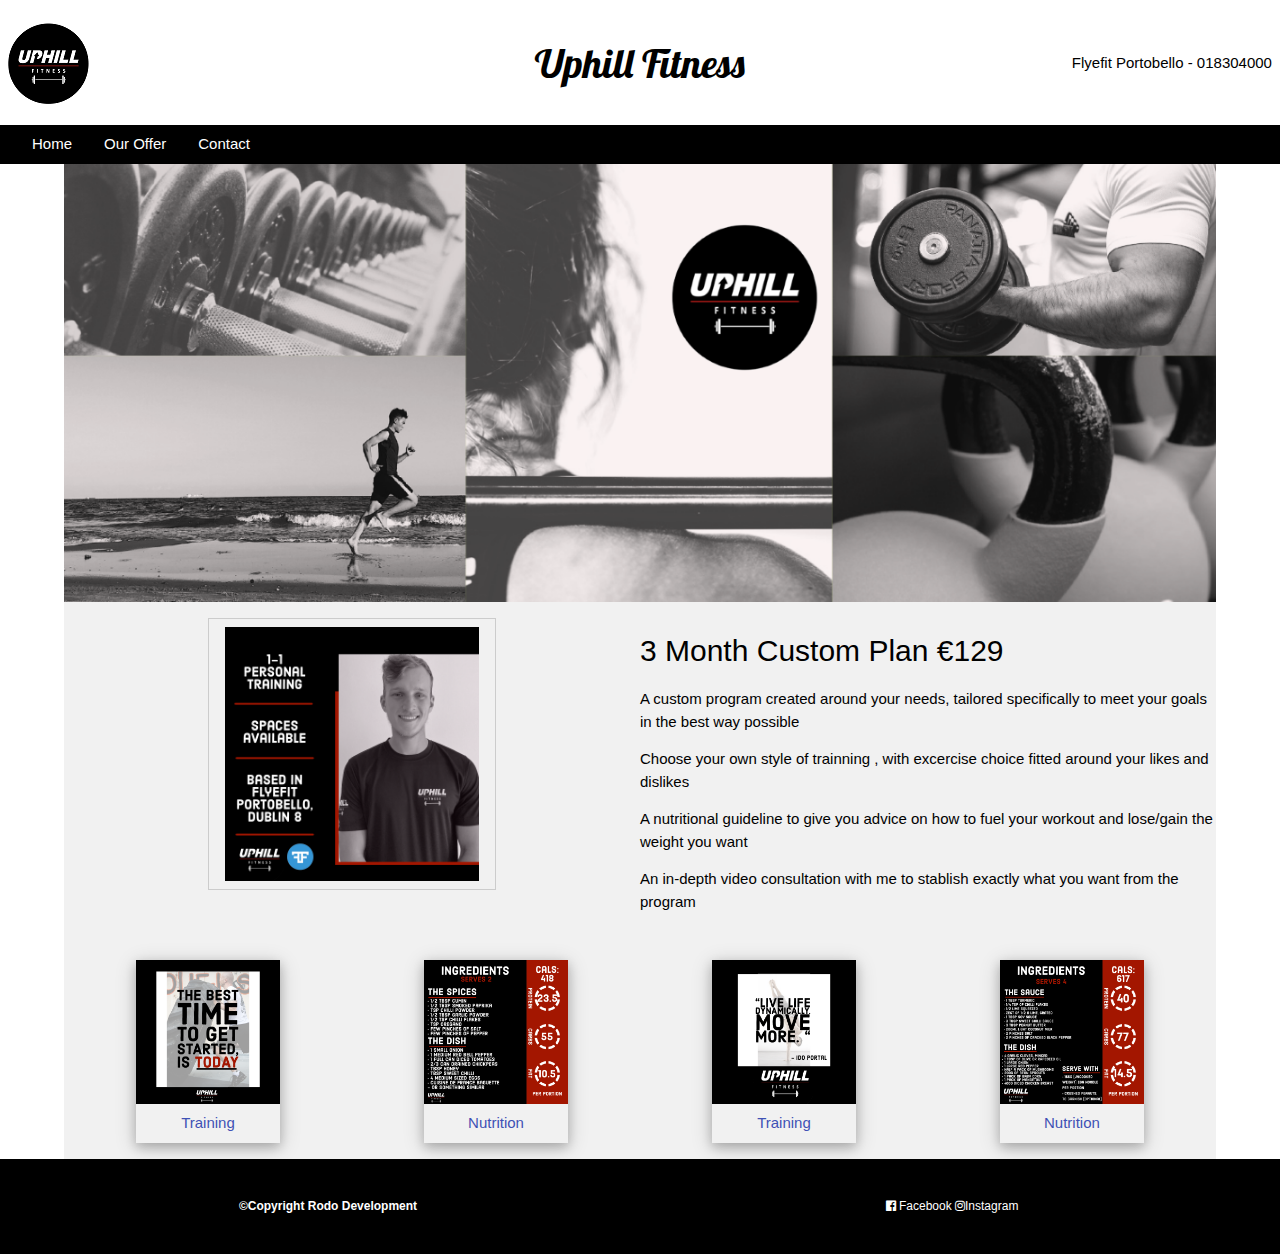
<file: index.html>
<!DOCTYPE html>
<html lang="en">
<head>
    <meta charset="UTF-8">
    <meta http-equiv="X-UA-Compatible" content="IE=edge">
    <meta name="viewport" content="width=device-width, initial-scale=1.0">
    <meta name="description" content="Fitness coach">
    <meta name="keywords" content="fitness coach, online coaching, nutrition">
    <!--W3css Library-->
    <link rel="stylesheet" type="text/css" href="assets/css/w3.css">			
	<!--Icons-->
    <link rel="stylesheet" href="https://cdnjs.cloudflare.com/ajax/libs/font-awesome/4.7.0/css/font-awesome.min.css">
	<!--Fonts-->
    <link href="https://fonts.googleapis.com/css?family=Lobster&display=swap" rel="stylesheet">	
    <!--Personalized CSS-->
	<link rel="stylesheet" type="text/css" href="assets/css/main.css">

    <title>Uphill Fitness</title>
</head>
<body>    
    <!-- HEADER -->
	<header  class="w3-row">
		<!-- First Column -->
		<div class="w3-col l3 s3">
			<div class="w3-display-container header-height">
				<div class="w3-display-left w3-padding-small">
                    <a href="index.html"><img src="assets/images/logo.png" alt="logo"></a>
                </div>
			</div>
		</div>
		<!-- Second Column -->
		<div class="w3-col l6 s9" id="titulo">
			<div class="w3-display-container header-height">
				<div class="w3-display-middle w3-large w3-hide-medium w3-hide-large"><span class="h1-size">Uphill Fitness</span></div>
				<div class="w3-display-middle w3-xlarge w3-hide-small"><span class="h1-size">Uphill Fitness</span></div>
			</div>
		</div>
		<!-- Third Column -->
		<div class="w3-col l3 w3-hide-small w3-hide-medium">
			<div class="w3-display-container header-height">
				<div class="w3-display-right w3-padding-small">Flyefit Portobello - 018304000</div>
			</div>
		</div>
	</header>

    <!-- NAV BAR PCS AND TABLETS-->
	<nav class="w3-bar w3-container w3-black">
		<a href="index.html" class="w3-bar-item w3-button">Home</a>
        <a href="service.html" class="w3-bar-item w3-button">Our Offer</a>
		<a href="contact.html" class="w3-bar-item w3-button">Contact</a>
	</nav>

    <!-- MAIN CONTENT -->
	<main id="mainbody" class="w3-light-grey">
        <!--Banner Image-->		
		<div>
			<img src="assets/images/Header.png" alt="Banner Image" class="w3-animate-opacity image-full">			
		</div>

        <!-- What we offer-->
        <div class="w3-row w3-padding-16">
            <div class="w3-col l6 w3-center">
                <img src="assets/images/dan-bn.png" class="w3-border w3-padding image-half" alt="What Dan offer">
            </div>
            <div class="w3-col l6">
                <div>
                    <h2>3 Month Custom Plan  €129</h2>
                    <p>A custom program created around your needs, tailored specifically to meet your goals in the best way possible</p>
                    <p>Choose your own style of trainning , with excercise choice fitted around your likes and dislikes</p>
                    <p>A nutritional guideline to give you advice on how to fuel your workout and lose/gain the weight you want</p>
                    <p>An in-depth video consultation with me to stablish exactly what you want from the program</p>                    
                </div>
            </div>

        </div>


		<!-- Cards Container -->
		<div class="w3-row w3-padding-16">
			<div class="w3-col l3">
				<div class="w3-card-4 myCards image-half">
					<img class="w3-image image-full" src="assets/images/training.png" alt="AboutUs">
					<div class="w3-container w3-center">
						<a href="service.html" class="w3-button w3-text-indigo">Training</a>
					</div>
				</div>
			</div>
			<div class="w3-col l3">
				<div class="w3-card-4 myCards image-half">
					<img class="w3-image image-full" src="assets/images/nutrition1.png" alt="Services">
					<div class="w3-container w3-center">
						<a href="service.html" class="w3-button w3-text-indigo">Nutrition</a>
					</div>
				</div>
			</div>
            <div class="w3-col l3">
				<div class="w3-card-4 myCards image-half">
					<img class="w3-image image-full" src="assets/images/training2.png" alt="Services">
					<div class="w3-container w3-center">
						<a href="service.html" class="w3-button w3-text-indigo">Training</a>
					</div>
				</div>
			</div>
            <div class="w3-col l3">
				<div class="w3-card-4 myCards image-half">
					<img class="w3-image image-full" src="assets/images/nutrition2.png" alt="Services">
					<div class="w3-container w3-center">
						<a href="service.html" class="w3-button w3-text-indigo">Nutrition</a>
					</div>
				</div>
			</div>
		</div>
		
	</main>	

    <footer class="w3-black w3-container w3-row">		
		<div class="w3-col l6 w3-left">
			<div class="w3-display-container footer-height">
				<div class="w3-display-middle w3-small">
                    <strong><span>&copy;</span>Copyright Rodo Development</strong>
                </div>
			</div>
		</div>
		<div class="w3-col l6 w3-right">
			<div class="w3-display-container footer-height">
				<div class="w3-display-middle w3-small">
                    <a href="https://www.facebook.com/Uphill-Fitness-111542377681413" target="_blank"><i class="fa fa-facebook-official"></i> Facebook</a>
                    <a href="https://www.instagram.com/uphillfitness_/" target="_blank"><i class="fa fa-instagram"></i>Instagram</a>
                </div>
			</div>
		</div>
        
	</footer>

</body>
</html>
</file>
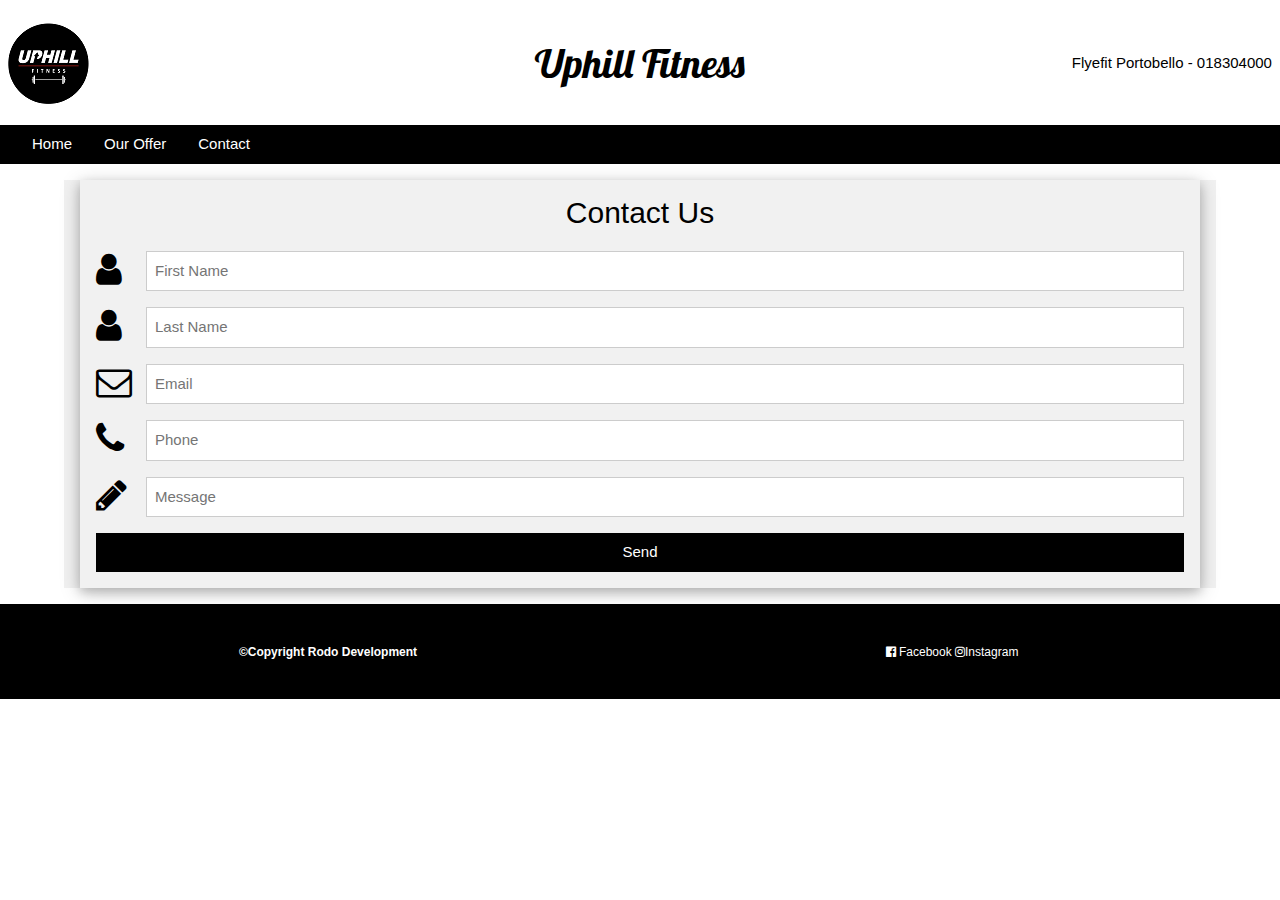
<file: contact.html>
<!DOCTYPE html>
<html lang="en">
<head>
    <meta charset="UTF-8">
    <meta http-equiv="X-UA-Compatible" content="IE=edge">
    <meta name="viewport" content="width=device-width, initial-scale=1.0">
    <meta name="description" content="Fitness coach">
    <meta name="keywords" content="fitness coach, online coaching, nutrition">
    <!--W3css Library-->
    <link rel="stylesheet" type="text/css" href="assets/css/w3.css">			
	<!--Icons-->
    <link rel="stylesheet" href="https://cdnjs.cloudflare.com/ajax/libs/font-awesome/4.7.0/css/font-awesome.min.css">
	<!--Fonts-->
    <link href="https://fonts.googleapis.com/css?family=Lobster&display=swap" rel="stylesheet">	
    <!--Personalized CSS-->
	<link rel="stylesheet" type="text/css" href="assets/css/main.css">

    <title>Uphill Fitness</title>
</head>
<body>    
    <!-- HEADER -->
	<header  class="w3-row">
		<!-- First Column -->
		<div class="w3-col l3 s3">
			<div class="w3-display-container header-height">
				<div class="w3-display-left w3-padding-small">
                    <a href="index.html"><img src="assets/images/logo.png" alt="logo"></a>
                </div>
			</div>
		</div>
		<!-- Second Column -->
		<div class="w3-col l6 s9" id="titulo">
			<div class="w3-display-container header-height">
				<div class="w3-display-middle w3-large w3-hide-medium w3-hide-large"><span class="h1-size">Uphill Fitness</span></div>
				<div class="w3-display-middle w3-xlarge w3-hide-small"><span class="h1-size">Uphill Fitness</span></div>
			</div>
		</div>
		<!-- Third Column -->
		<div class="w3-col l3 w3-hide-small w3-hide-medium">
			<div class="w3-display-container header-height">
				<div class="w3-display-right w3-padding-small">Flyefit Portobello - 018304000</div>
			</div>
		</div>
	</header>

    <!-- NAV BAR PCS AND TABLETS-->
	<nav class="w3-bar w3-container w3-black">
		<a href="index.html" class="w3-bar-item w3-button">Home</a>
		<a href="service.html" class="w3-bar-item w3-button">Our Offer</a>			
		<a href="contact.html" class="w3-bar-item w3-button">Contact</a>
	</nav>

    <!-- MAIN CONTENT -->    
	<main id="mainbody" class="w3-light-grey">

		<form action="#" class="w3-container w3-card-4 w3-light-grey w3-text-black w3-margin">
			<h2 class="w3-center">Contact Us</h2>
			<div class="w3-row w3-section">
				<div class="w3-col" style="width:50px"><i class="w3-xxlarge fa fa-user"></i></div>
				<div class="w3-rest">
					<input class="w3-input w3-border" name="first" type="text" placeholder="First Name" required>
				</div>
			</div>

			<div class="w3-row w3-section">
				<div class="w3-col" style="width:50px"><i class="w3-xxlarge fa fa-user"></i></div>
				<div class="w3-rest">
					<input class="w3-input w3-border" name="last" type="text" placeholder="Last Name" required>
				</div>
			</div>

			<div class="w3-row w3-section">
				<div class="w3-col" style="width:50px"><i class="w3-xxlarge fa fa-envelope-o"></i></div>
				 <div class="w3-rest">
				 	<input class="w3-input w3-border" name="email" type="email" placeholder="Email" required>
				 </div>
			</div>

			<div class="w3-row w3-section">
				<div class="w3-col" style="width:50px"><i class="w3-xxlarge fa fa-phone"></i></div>
				<div class="w3-rest">
					<input class="w3-input w3-border" name="number" type="number" placeholder="Phone" required>
				</div>
			</div>

			<div class="w3-row w3-section">
				<div class="w3-col" style="width:50px"><i class="w3-xxlarge fa fa-pencil"></i></div>
				 <div class="w3-rest">
				 	<input class="w3-input w3-border" name="message" type="text" placeholder="Message">
				 </div>
			</div>

			<button class="w3-button w3-block w3-section w3-black w3-ripple w3-padding">Send</button>
		</form>
		
	</main>	
	

    <footer class="w3-black w3-container w3-row">		
		<div class="w3-col l6 w3-left">
			<div class="w3-display-container footer-height">
				<div class="w3-display-middle w3-small">
                    <strong><span>&copy;</span>Copyright Rodo Development</strong>
                </div>
			</div>
		</div>
		<div class="w3-col l6 w3-right">
			<div class="w3-display-container footer-height">
				<div class="w3-display-middle w3-small">
                    <a href="https://www.facebook.com/Uphill-Fitness-111542377681413" target="_blank"><i class="fa fa-facebook-official"></i> Facebook</a>
                    <a href="https://www.instagram.com/uphillfitness_/" target="_blank"><i class="fa fa-instagram"></i>Instagram</a>
                </div>
			</div>
		</div>
        
	</footer>

</body>
</html>
</file>
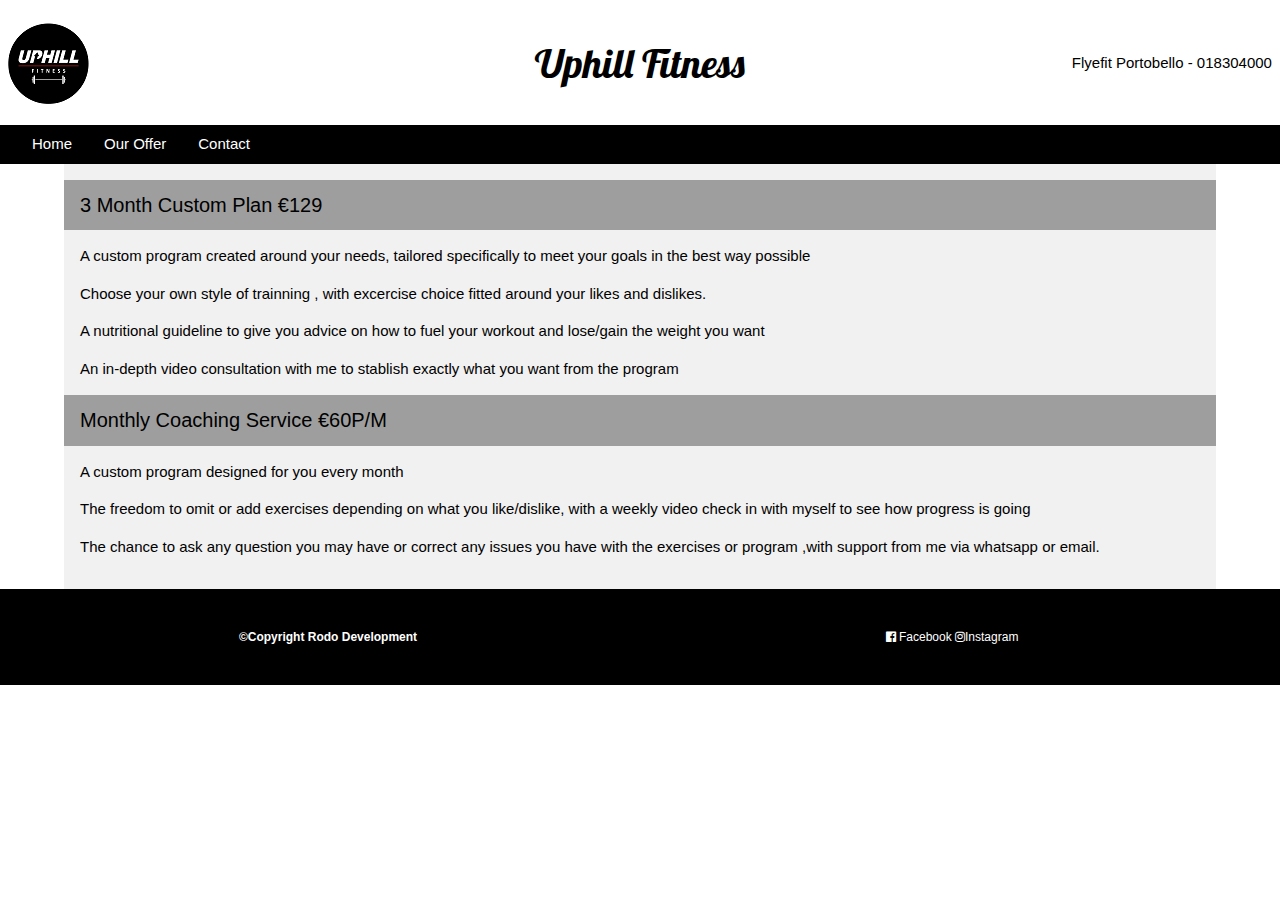
<file: service.html>
<!DOCTYPE html>
<html lang="en">
<head>
    <meta charset="UTF-8">
    <meta http-equiv="X-UA-Compatible" content="IE=edge">
    <meta name="viewport" content="width=device-width, initial-scale=1.0">
    <meta name="description" content="Fitness coach">
    <meta name="keywords" content="fitness coach, online coaching, nutrition">
    <!--W3css Library-->
    <link rel="stylesheet" type="text/css" href="assets/css/w3.css">			
	<!--Icons-->
    <link rel="stylesheet" href="https://cdnjs.cloudflare.com/ajax/libs/font-awesome/4.7.0/css/font-awesome.min.css">
	<!--Fonts-->
    <link href="https://fonts.googleapis.com/css?family=Lobster&display=swap" rel="stylesheet">	
    <!--Personalized CSS-->
	<link rel="stylesheet" type="text/css" href="assets/css/main.css">

    <title>Uphill Fitness</title>
</head>
<body>    
    <!-- HEADER -->
	<header  class="w3-row">
		<!-- First Column -->
		<div class="w3-col l3 s3">
			<div class="w3-display-container header-height">
				<div class="w3-display-left w3-padding-small">
                    <a href="index.html"><img src="assets/images/logo.png" alt="logo"></a>
                </div>
			</div>
		</div>
		<!-- Second Column -->
		<div class="w3-col l6 s9" id="titulo">
			<div class="w3-display-container header-height">
				<div class="w3-display-middle w3-large w3-hide-medium w3-hide-large"><span class="h1-size">Uphill Fitness</span></div>
				<div class="w3-display-middle w3-xlarge w3-hide-small"><span class="h1-size">Uphill Fitness</span></div>
			</div>
		</div>
		<!-- Third Column -->
		<div class="w3-col l3 w3-hide-small w3-hide-medium">
			<div class="w3-display-container header-height">
				<div class="w3-display-right w3-padding-small">Flyefit Portobello - 018304000</div>
			</div>
		</div>
	</header>

    <!-- NAV BAR PCS AND TABLETS-->
	<nav class="w3-bar w3-container w3-black">
		<a href="index.html" class="w3-bar-item w3-button">Home</a>
		<a href="service.html" class="w3-bar-item w3-button">Our Offer</a>			
		<a href="contact.html" class="w3-bar-item w3-button">Contact</a>
	</nav>

    <!-- MAIN CONTENT -->
    <main id="mainbody" class="w3-light-grey w3-padding-16">
        <div class="w3-container w3-gray">
            <h2 class="h2-size">3 Month Custom Plan  €129</h2>
        </div>        
        <div class="w3-container">
            <p>A custom program created around your needs, tailored specifically to meet your goals in the best way possible</p>
            <p>Choose your own style of trainning , with excercise choice fitted around your likes and dislikes.</p>
            <p>A nutritional guideline to give you advice on how to fuel your workout and lose/gain the weight you want</p>
            <p>An in-depth video consultation with me to stablish exactly what you want from the program</p>
        </div>
        <div class="w3-container w3-gray">
            <h2 class="h2-size">Monthly Coaching Service €60P/M</h2>
        </div>        
        <div class="w3-container">
            <p>A custom program designed for you every month</p>
            <p>The freedom to omit or add exercises depending on what you like/dislike, with a weekly video check in with myself to see how progress is going</p>
            <p>The chance to ask any question you may have or correct any issues you have with the exercises or program ,with support from me via whatsapp or email.</p>            
        </div>
    </main>
	
	

    <footer class="w3-black w3-container w3-row">		
		<div class="w3-col l6 w3-left">
			<div class="w3-display-container footer-height">
				<div class="w3-display-middle w3-small">
                    <strong><span>&copy;</span>Copyright Rodo Development</strong>
                </div>
			</div>
		</div>
		<div class="w3-col l6 w3-right">
			<div class="w3-display-container footer-height">
				<div class="w3-display-middle w3-small">
                    <a href="https://www.facebook.com/Uphill-Fitness-111542377681413" target="_blank"><i class="fa fa-facebook-official"></i> Facebook</a>
                    <a href="https://www.instagram.com/uphillfitness_/" target="_blank"><i class="fa fa-instagram"></i>Instagram</a>
                </div>
			</div>
		</div>
	</footer>

</body>
</html>
</file>
<file: assets/css/main.css>
html,body,h1,h2,p,ul,ol,li,
a:{
padding:0;
border:0;
margin:0;
font-size: 100%;
font: inherit;
}

header{
	height: 125px
}

#titulo{
	font-family: 'Lobster', cursive;
}

#mainbody{
	width: 90%;
	margin:0 auto;
}

#clearlist{
	list-style-type: none;
	margin: 0;
	padding: 0;
}

.myCards{
	margin: 0 auto;
}

footer a {
	color: white;	
	text-decoration: none;
  }

  .h1-size{
	  font-size: 40px;
  }

  .h2-size{
	  font-size: 20px;
  }

 .footer-height{
	 height:95px
 }

 .header-height{
	 height: 125px;
 }

 .image-full{
	 width: 100%;
 }

 .image-half{
	 width: 50%;
 }
</file>
